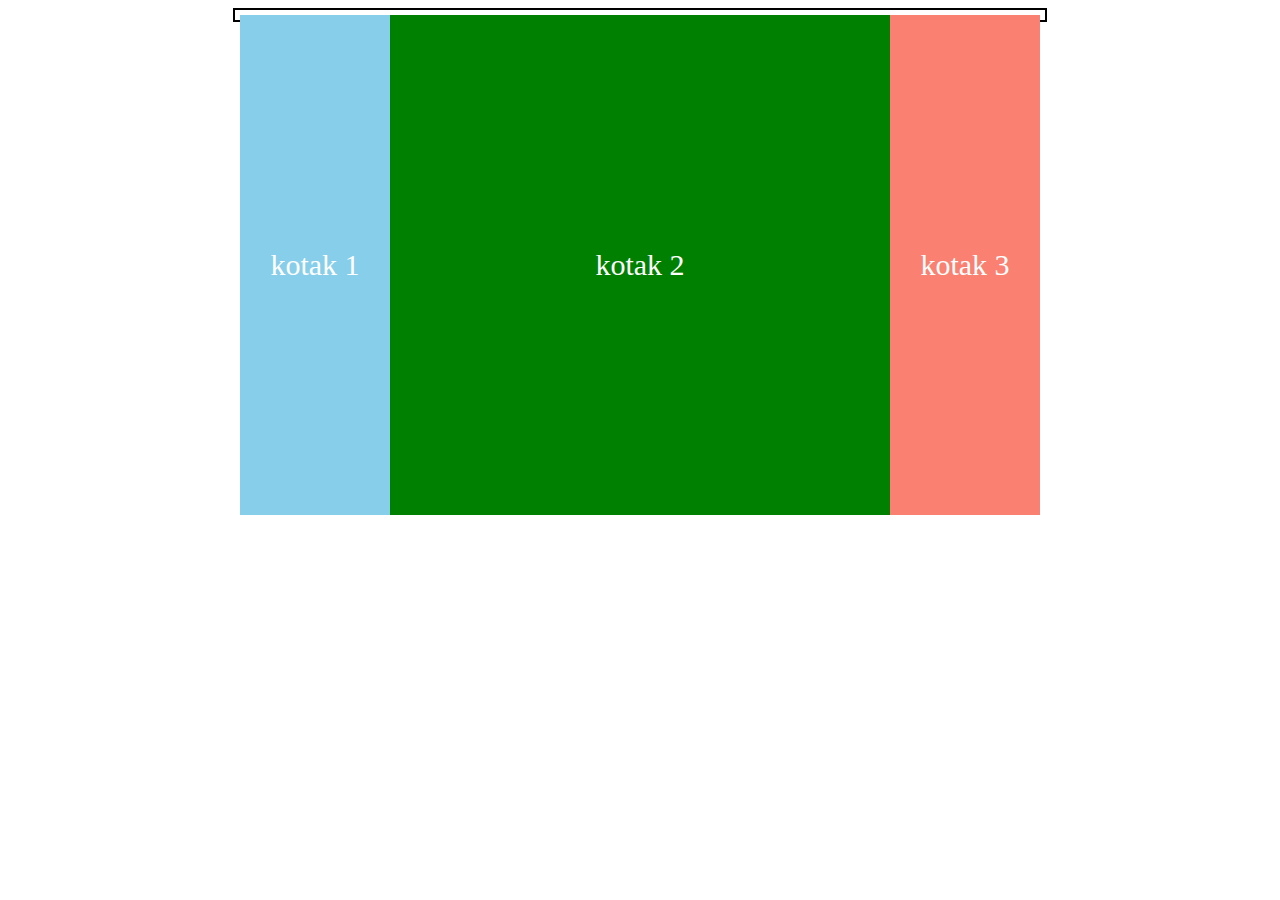
<file: index.html>
<!DOCTYPE html>
<html lang="en">
<head>
    <meta charset="UTF-8">
    <title>Document</title>
    <link rel="stylesheet" href="style.css">
</head>
<body>

    <div class="container">
      <div class="satu">kotak 1</div>
      <div class="dua">kotak 2</div>
      <div class="tiga">kotak 3</div>

    </div>

</body>
</html>
</file>
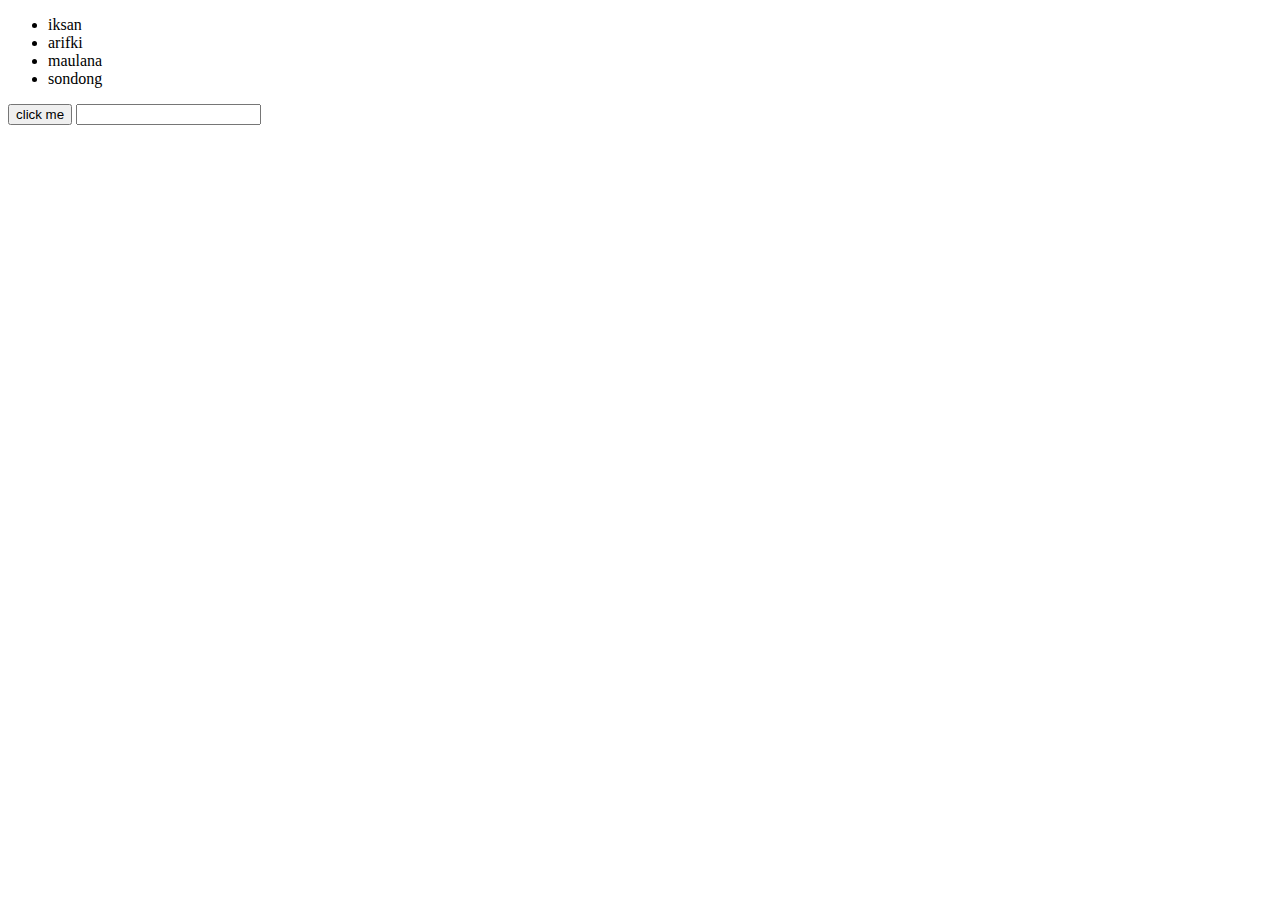
<file: DOM/index.html>
<!DOCTYPE html>
<html lang="en">
<head>
    <meta charset="UTF-8">
    <meta name="viewport" content="width=device-width, initial-scale=1.0">
    <title>Document</title>
    <link rel="stylesheet" href="style.css">
</head>
<body>
    <ul class="name-list">
        <li>iksan</li>
        <li>arifki</li>
        <li>maulana</li>
        <li>sondong</li>
    </ul>
    <button class="addListBtn">click me</button>
    <input  class="list-input" type="text">
</body>
<script src="app.js"></script>
</html>
</file>
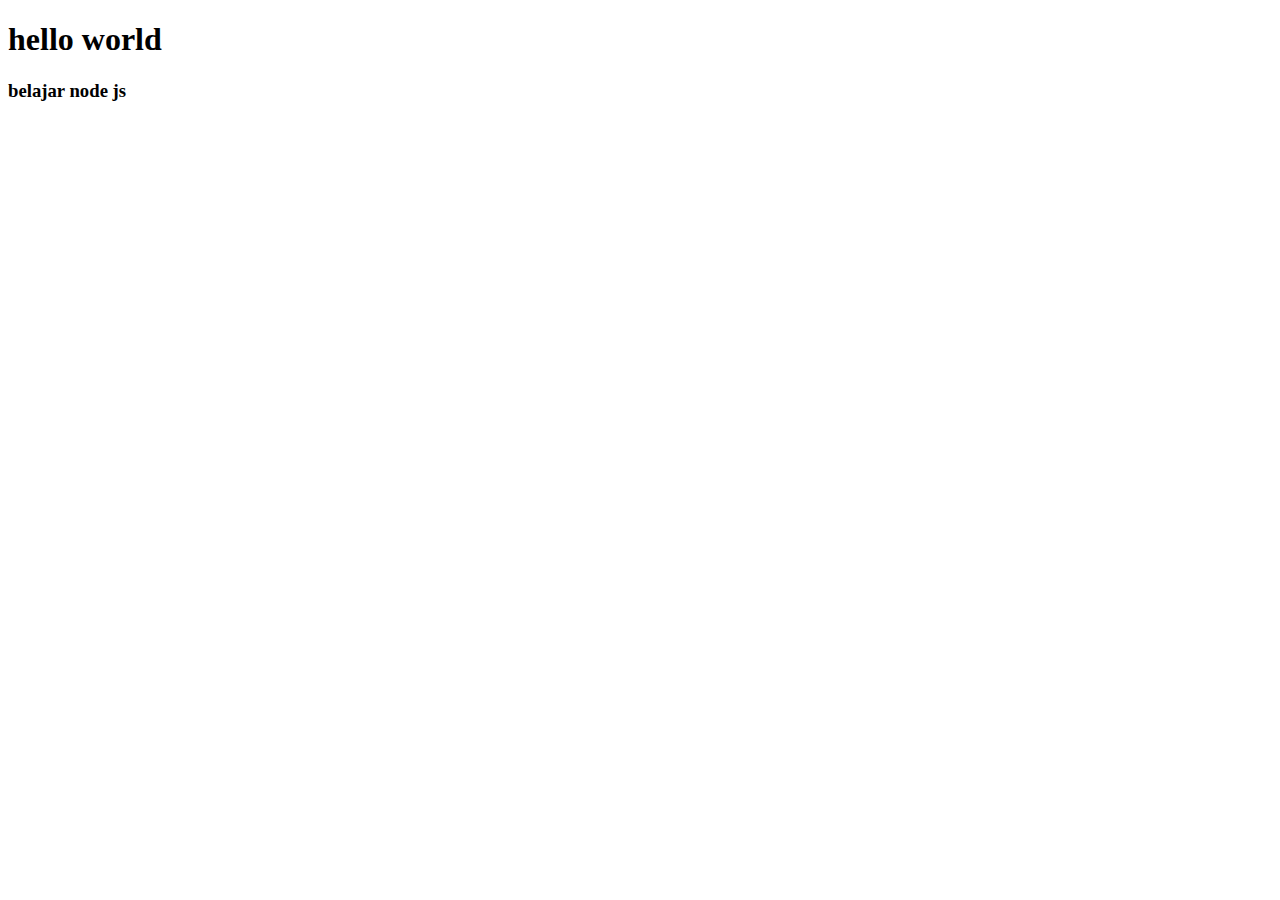
<file: index/index.html>
<!DOCTYPE html>
<html lang="en">
<head>
    <meta charset="UTF-8">
    <meta name="viewport" content="width=device-width, initial-scale=1.0">
    <title>latihan</title>
</head>
<body>
    <h1>hello world</h1>
    <h3>belajar node js</h3>

    <script src="app.js"></script>
</body>
</html>
</file>
<file: style.css>
.container{
    width: 800px;
    border : 2px solid black ;
    margin: auto;
    padding :5px;
}

.satu {
    width: 150px;
    height: 500px;
    background-color: skyblue;
    float :left;
    color:white;
    font-size : 30px;
    text-align: center;
    line-height: 500px;

}

.dua {
    width: 500px;
    height: 500px;
    background-color: green;
    float :left;
    color:white;
    font-size : 30px;
    text-align: center;
    line-height: 500px;
}

.tiga {
    width: 150px;
    height: 500px;
    background-color: salmon;
    float :left;
    color:white;
    font-size : 30px;
    text-align: center;
    line-height: 500px;
}
</file>
<file: DOM/style.css>
.ubah {
    color: red;
    font-size: 20px;
    border: 2px black solid;
}

.ubahWarna {
    border: 2px black solid;
    border-radius: 5px;
    background-color: lightblue;
    color : white;
    margin-left: 400px;
}
</file>
